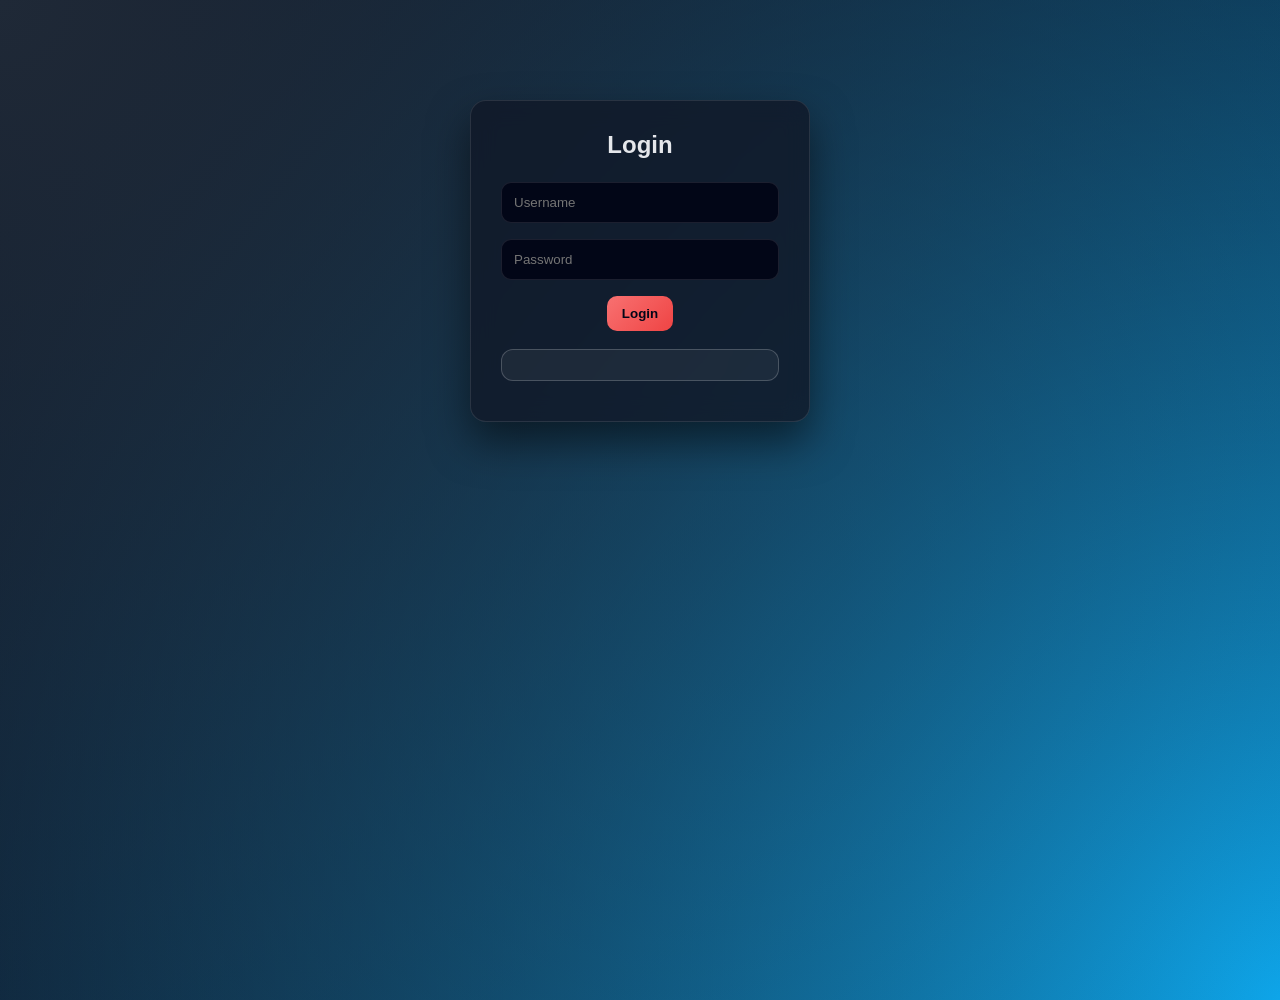
<file: index.html>
<!DOCTYPE html>
<html>
<head>
    <title>Login - Student Information System</title>
    <link rel="stylesheet" href="index.css">
</head>
<body>

  <div class="login-container">
    <h2>Login</h2>

    <input type="text" id="regUsername" placeholder="Username"><br>
    <input type="password" id="regPassword" placeholder="Password"><br>

    <button onclick="goToLogin()">Login</button>

    <p id="regError"></p>
  </div>

  <script src="index.js"></script>
</body>
</html>
</file>
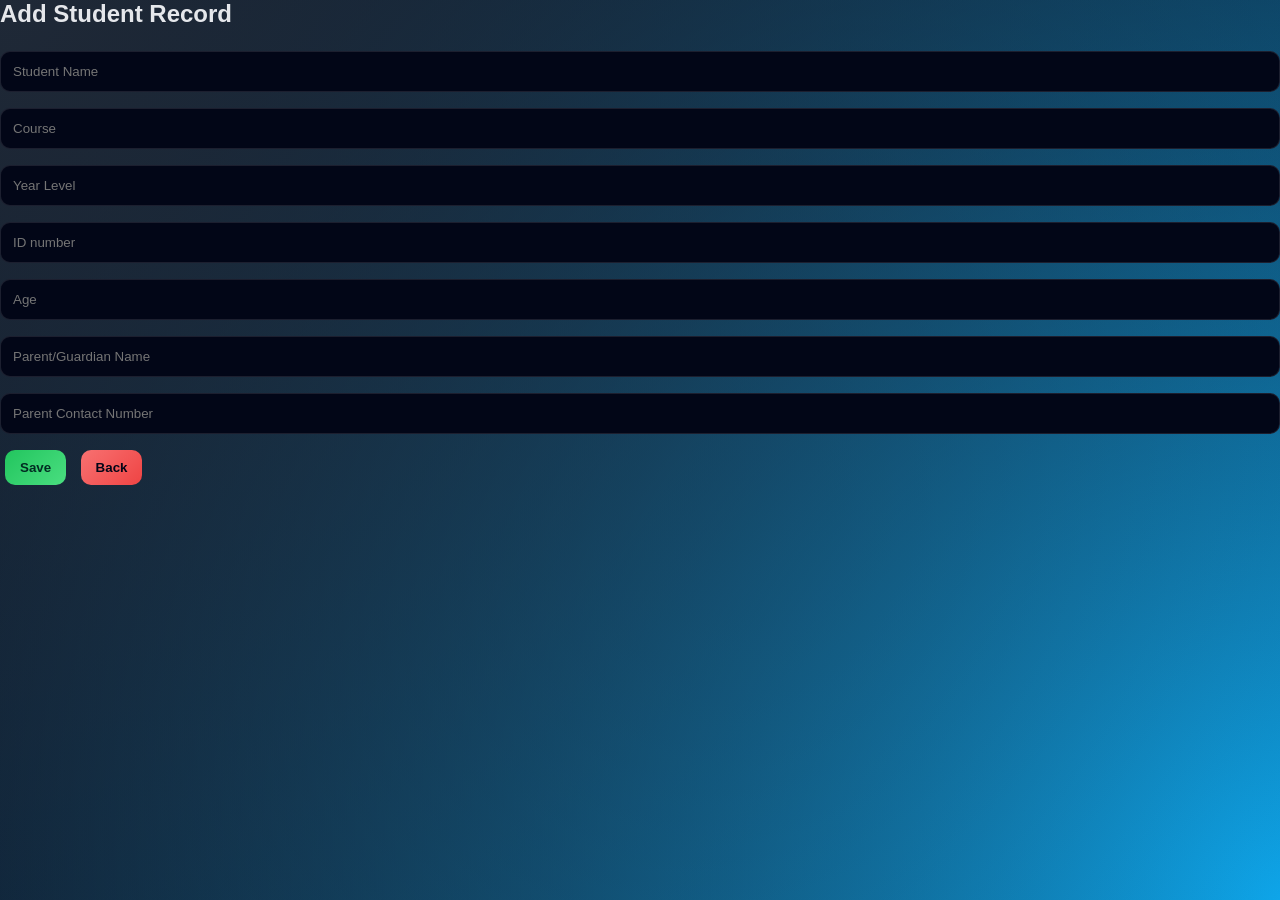
<file: add.html>
<!DOCTYPE html>
<html>
<head>
    <title>Add Student</title>
    <link rel="stylesheet" href="index.css">
     <script src="index.js"></script>	
</head>
<body>
    <h2>Add Student Record</h2>

    <input type="text" id="name" placeholder="Student Name"><br>
    <input type="text" id="course" placeholder="Course"><br>
    <input type="text" id="year" placeholder="Year Level"><br>
    <input type="text" id="record" placeholder="ID number"><br>
    <input type="number" id="age" placeholder="Age"><br>
    <input type="text" id="parentName" placeholder="Parent/Guardian Name"><br>
    <input type="text" id="parentContact" placeholder="Parent Contact Number"><br>
    <button onclick="addStudent()">Save</button>
    <button onclick="goBack()">Back</button>


</body>
</html>
</file>
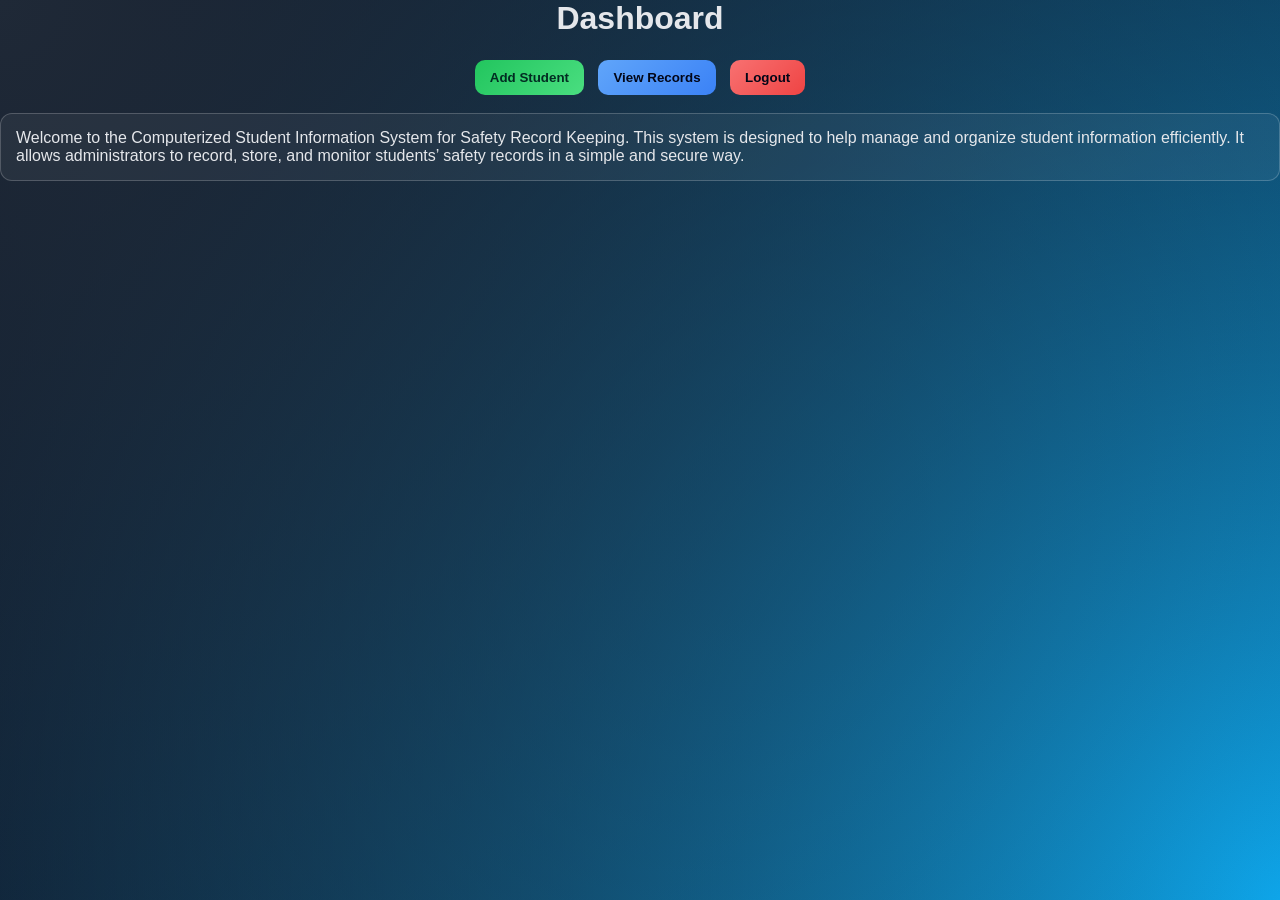
<file: dashboard.html>
<!DOCTYPE html>
<html>
<head>
    <title>Dashboard</title>
    <link rel="stylesheet" href="index.css">
</head>
<body>
<div align=center>
    <h1>Dashboard</h1>
    <button onclick="goToAdd()">Add Student</button>
    <button onclick="goToView()">View Records</button>
    <button onclick="logout()">Logout</button>
    
</div>
<nav>

 <p>
        Welcome to the Computerized Student Information System for Safety Record Keeping. 
        This system is designed to help manage and organize student information efficiently. 
        It allows administrators to record, store, and monitor students’ safety records 
        in a simple and secure way.
      </p>
<script src="index.js"></script>
</body>
</html>
</file>
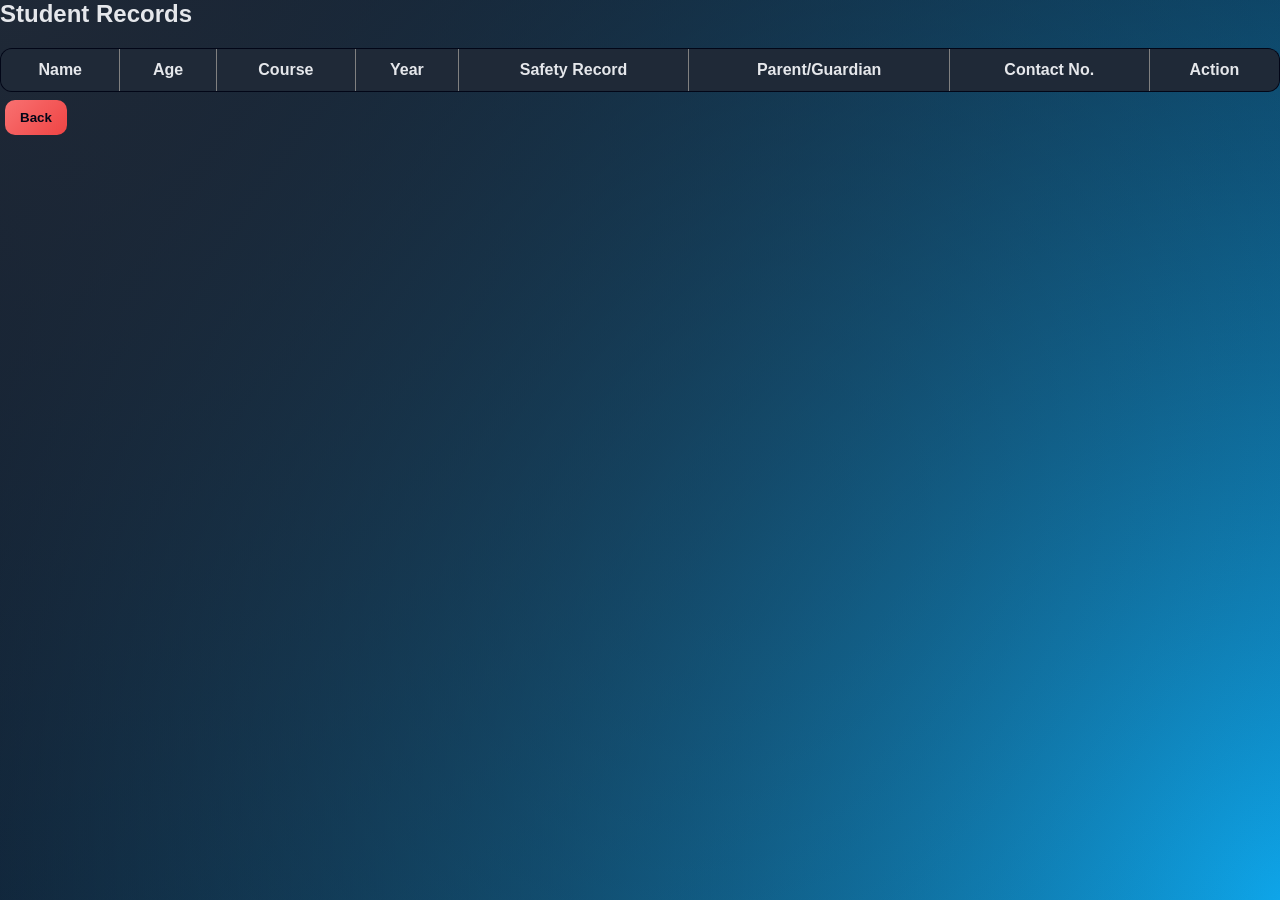
<file: view.html>
<!DOCTYPE html>
<html>
<head>
    <title>View Records</title>
    <link rel="stylesheet" href="index.css">
</head>
<body>
    <h2>Student Records</h2>

    <table border="1">
    <thead>
        <tr>
            <th>Name</th>
            <th>Age</th>
            <th>Course</th>
            <th>Year</th>
            <th>Safety Record</th>
            <th>Parent/Guardian</th>
            <th>Contact No.</th>
            <th>Action</th> 
        </tr>
    </thead>
    <tbody id="tableBody"></tbody>
</table>

    <button onclick="goBack()">Back</button>
 <script src="index.js"></script>
   
</body>
</html>
</file>
<file: index.css>
:root{
  --bg: #0f172a;
  --card: #111827cc;
  --accent: #22c55e;
  --accent-2: #60a5fa;
  --danger: #ef4444;
  --text: #e5e7eb;
  --muted: #9ca3af;
}

*{
  box-sizing: border-box;
  margin: 0;
  padding: 0;
}

body{
  font-family: 'Segoe UI', sans-serif;
  color: var(--text);
  min-height: 100vh;
  background: radial-gradient(circle at top left, #1f2937, transparent),
              radial-gradient(circle at bottom right, #0ea5e9, transparent),
              linear-gradient(135deg, #020617, #0b1020);
}

/* Center Login */
.login-container{
  width: 340px;
  margin: 100px auto;
  padding: 30px;
  border-radius: 16px;
  background: var(--card);
  backdrop-filter: blur(12px);
  border: 1px solid rgba(255,255,255,0.1);
  box-shadow: 0 20px 40px rgba(0,0,0,0.5);
  text-align: center;
}

/* Headings */
h1, h2{
  margin-bottom: 15px;
}

/* Inputs */
input{
  width: 100%;
  padding: 12px;
  margin: 8px 0;
  border-radius: 10px;
  border: 1px solid rgba(255,255,255,0.1);
  background: #020617;
  color: white;
  outline: none;
  transition: 0.3s;
}

input:focus{
  border-color: var(--accent-2);
  box-shadow: 0 0 0 2px rgba(96,165,250,0.3);
}

/* Buttons */
button{
  padding: 10px 15px;
  margin: 8px 5px;
  border: none;
  border-radius: 10px;
  cursor: pointer;
  font-weight: bold;
  transition: 0.3s;
}

/* Button styles */
button{
  background: linear-gradient(135deg, var(--accent), #4ade80);
  color: #022c22;
}

button:hover{
  transform: translateY(-2px);
  box-shadow: 0 10px 20px rgba(34,197,94,0.5);
}

/* Secondary button */
button:nth-of-type(2){
  background: linear-gradient(135deg, var(--accent-2), #3b82f6);
  color: #020617;
}

/* Danger button (logout) */
button:last-of-type{
  background: linear-gradient(135deg, #f87171, var(--danger));
  color: #020617;
}

/* Error text */
#error{
  color: #f87171;
  margin-top: 10px;
}

/* Page layout */
body.dashboard,
body.add,
body.view{
  padding: 40px;
  text-align: center;
}

/* Card panels */
.panel{
  max-width: 800px;
  margin: auto;
  padding: 25px;
  border-radius: 16px;
  background: var(--card);
  backdrop-filter: blur(10px);
  box-shadow: 0 20px 40px rgba(0,0,0,0.5);
}

/* Table */
table{
  width: 100%;
  margin-top: 20px;
  border-collapse: collapse;
  border-radius: 12px;
  overflow: hidden;
  background: #020617;
}

th, td{
  padding: 12px;
}

th{
  background: #1f2937;
}

tr:nth-child(even){
  background: #020617;
}

tr:nth-child(odd){
  background: #111827;
}

tr:hover{
  background: #1f2937;
}
p{
  border: 1px solid rgba(255, 255, 255, 0.2);
  padding: 15px;
  border-radius: 12px;
  margin: 10px 0;
  background: rgba(255, 255, 255, 0.05);
}
</file>
